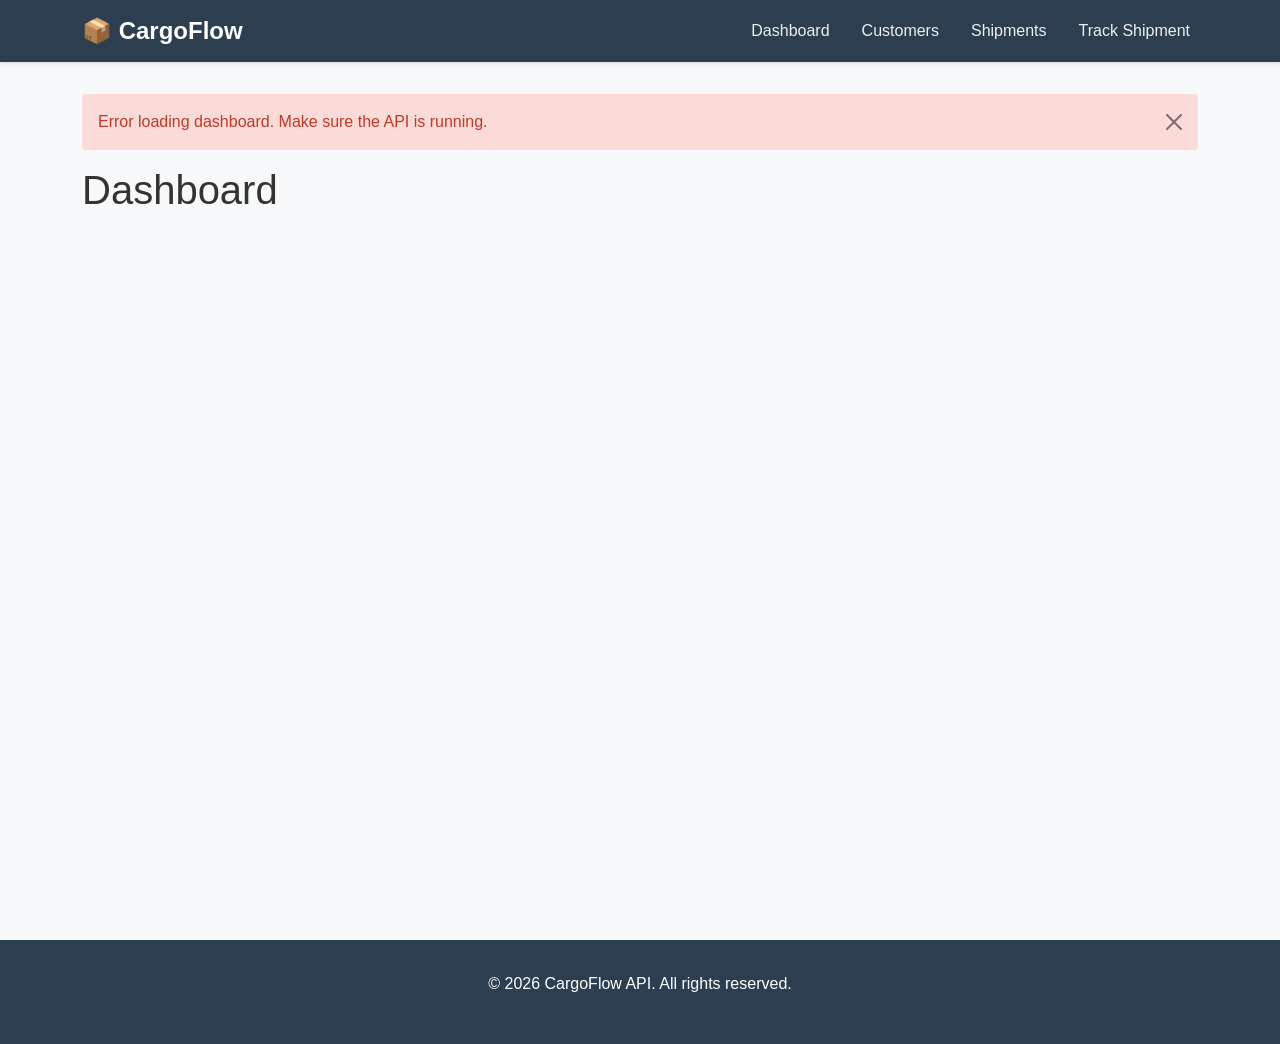
<file: CargoFlow.Web/index.html>
<!DOCTYPE html>
<html lang="en">

<head>
    <meta charset="UTF-8">
    <meta name="viewport" content="width=device-width, initial-scale=1.0">
    <title>CargoFlow - Dashboard</title>
    <link href="https://cdn.jsdelivr.net/npm/bootstrap@5.3.0/dist/css/bootstrap.min.css" rel="stylesheet">
    <link rel="stylesheet" href="css/styles.css">
</head>

<body>
    <!-- Navigation -->
    <nav class="navbar navbar-expand-lg navbar-dark">
        <div class="container-lg">
            <a class="navbar-brand" href="index.html">📦 CargoFlow</a>
            <button class="navbar-toggler" type="button" data-bs-toggle="collapse" data-bs-target="#navbarNav">
        <span class="navbar-toggler-icon"></span>
      </button>
            <div class="collapse navbar-collapse" id="navbarNav">
                <ul class="navbar-nav ms-auto">
                    <li class="nav-item">
                        <a class="nav-link active" href="index.html">Dashboard</a>
                    </li>
                    <li class="nav-item">
                        <a class="nav-link" href="customers.html">Customers</a>
                    </li>
                    <li class="nav-item">
                        <a class="nav-link" href="shipments.html">Shipments</a>
                    </li>
                    <li class="nav-item">
                        <a class="nav-link" href="tracking.html">Track Shipment</a>
                    </li>
                </ul>
            </div>
        </div>
    </nav>

    <!-- Main Content -->
    <div class="main-container">
        <div class="container-lg">
            <div id="alertContainer"></div>

            <h1 class="mb-4">Dashboard</h1>

            <!-- Loading Spinner -->
            <div id="loadingSpinner" class="text-center my-5">
                <div class="spinner-border" role="status">
                    <span class="visually-hidden">Loading...</span>
                </div>
            </div>

            <!-- Dashboard Stats -->
            <div id="dashboardContent" style="display: none;">
                <div class="row mb-5">
                    <div class="col-md-6 col-lg-3">
                        <div class="dashboard-card total">
                            <p>Total Shipments</p>
                            <h3 id="totalShipments">0</h3>
                        </div>
                    </div>
                    <div class="col-md-6 col-lg-3">
                        <div class="dashboard-card delivered">
                            <p>Delivered</p>
                            <h3 id="deliveredShipments">0</h3>
                        </div>
                    </div>
                    <div class="col-md-6 col-lg-3">
                        <div class="dashboard-card intransit">
                            <p>In Transit</p>
                            <h3 id="inTransitShipments">0</h3>
                        </div>
                    </div>
                    <div class="col-md-6 col-lg-3">
                        <div class="dashboard-card cancelled">
                            <p>Cancelled</p>
                            <h3 id="cancelledShipments">0</h3>
                        </div>
                    </div>
                </div>

                <!-- Customers Summary -->
                <div class="row">
                    <div class="col-md-6">
                        <div class="card">
                            <div class="card-header">
                                <h5 class="mb-0">Customer Summary</h5>
                            </div>
                            <div class="card-body">
                                <h2 id="totalCustomers">0</h2>
                                <p class="text-muted">Total registered customers</p>
                                <a href="customers.html" class="btn btn-primary btn-sm">View Customers</a>
                            </div>
                        </div>
                    </div>
                    <div class="col-md-6">
                        <div class="card">
                            <div class="card-header">
                                <h5 class="mb-0">Quick Actions</h5>
                            </div>
                            <div class="card-body">
                                <a href="customers.html" class="btn btn-primary btn-sm d-block mb-2">Add New Customer</a>
                                <a href="shipments.html" class="btn btn-secondary btn-sm d-block mb-2">Create Shipment</a>
                                <a href="tracking.html" class="btn btn-info btn-sm d-block">Track Shipment</a>
                            </div>
                        </div>
                    </div>
                </div>
            </div>
        </div>
    </div>

    <!-- Footer -->
    <footer>
        <p>&copy; 2026 CargoFlow API. All rights reserved.</p>
    </footer>

    <script src="https://cdn.jsdelivr.net/npm/bootstrap@5.3.0/dist/js/bootstrap.bundle.min.js"></script>
    <script src="js/api.js"></script>
    <script>
        async function loadDashboard() {
            try {
                const data = await apiClient.getDashboard();

                document.getElementById('totalShipments').textContent = data.totalShipments;
                document.getElementById('deliveredShipments').textContent = data.deliveredShipments;
                document.getElementById('inTransitShipments').textContent = data.inTransitShipments;
                document.getElementById('cancelledShipments').textContent = data.cancelledShipments;
                document.getElementById('totalCustomers').textContent = data.totalCustomers;

                document.getElementById('loadingSpinner').style.display = 'none';
                document.getElementById('dashboardContent').style.display = 'block';
            } catch (error) {
                console.error('Error loading dashboard:', error);
                showAlert('Error loading dashboard. Make sure the API is running.', 'danger');
                document.getElementById('loadingSpinner').style.display = 'none';
            }
        }

        window.addEventListener('DOMContentLoaded', loadDashboard);
    </script>
</body>

</html>
</file>
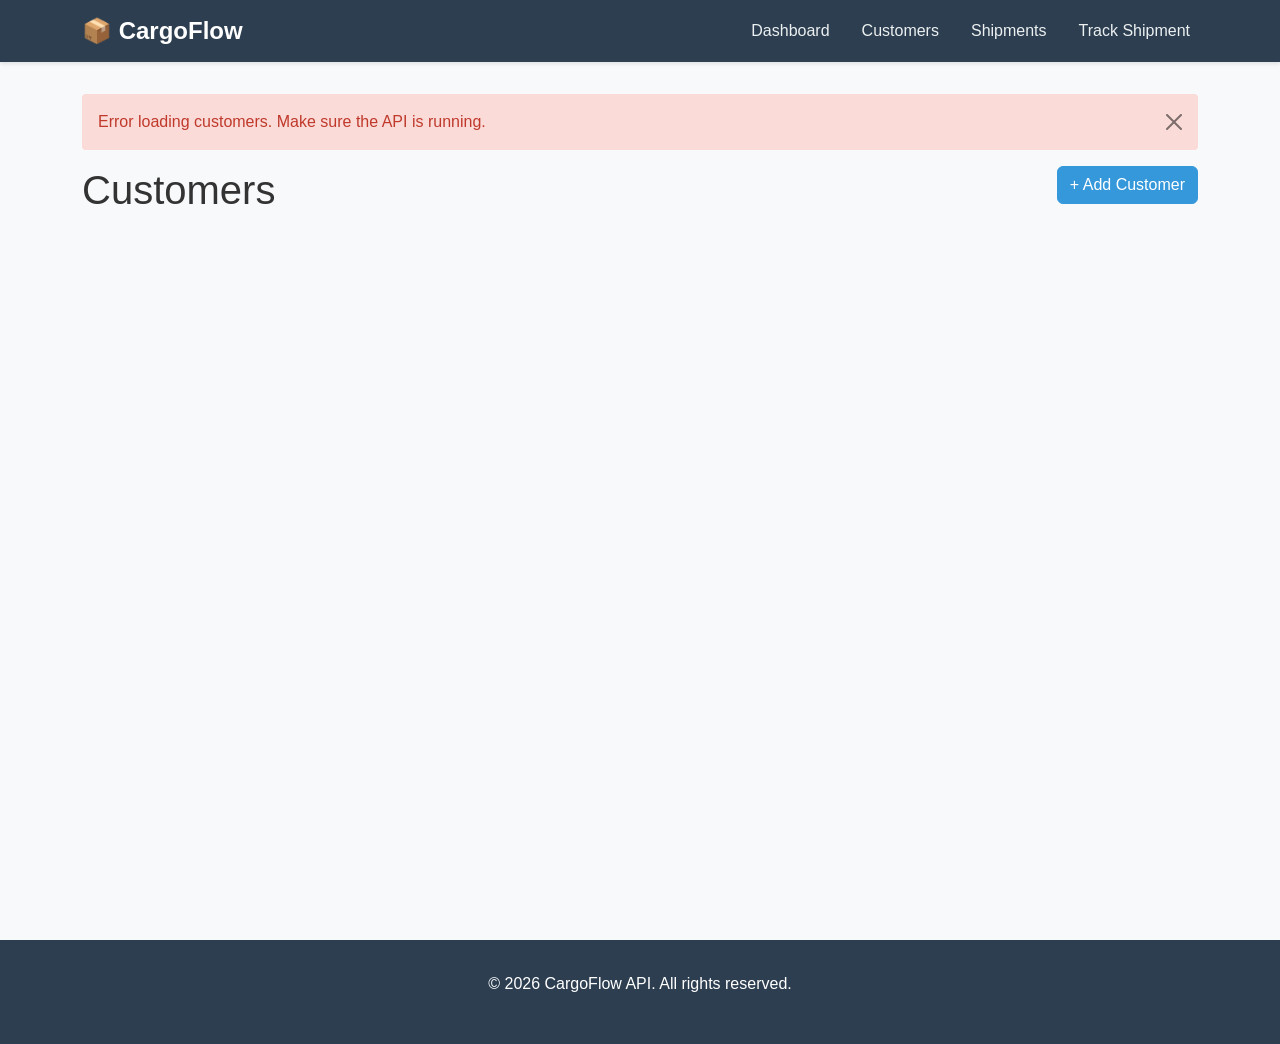
<file: CargoFlow.Web/customers.html>
<!DOCTYPE html>
<html lang="en">

<head>
    <meta charset="UTF-8">
    <meta name="viewport" content="width=device-width, initial-scale=1.0">
    <title>CargoFlow - Customers</title>
    <link href="https://cdn.jsdelivr.net/npm/bootstrap@5.3.0/dist/css/bootstrap.min.css" rel="stylesheet">
    <link rel="stylesheet" href="css/styles.css">
</head>

<body>
    <!-- Navigation -->
    <nav class="navbar navbar-expand-lg navbar-dark">
        <div class="container-lg">
            <a class="navbar-brand" href="index.html">📦 CargoFlow</a>
            <button class="navbar-toggler" type="button" data-bs-toggle="collapse" data-bs-target="#navbarNav">
        <span class="navbar-toggler-icon"></span>
      </button>
            <div class="collapse navbar-collapse" id="navbarNav">
                <ul class="navbar-nav ms-auto">
                    <li class="nav-item">
                        <a class="nav-link" href="index.html">Dashboard</a>
                    </li>
                    <li class="nav-item">
                        <a class="nav-link active" href="customers.html">Customers</a>
                    </li>
                    <li class="nav-item">
                        <a class="nav-link" href="shipments.html">Shipments</a>
                    </li>
                    <li class="nav-item">
                        <a class="nav-link" href="tracking.html">Track Shipment</a>
                    </li>
                </ul>
            </div>
        </div>
    </nav>

    <!-- Main Content -->
    <div class="main-container">
        <div class="container-lg">
            <div id="alertContainer"></div>

            <div class="row mb-4">
                <div class="col-md-8">
                    <h1>Customers</h1>
                </div>
                <div class="col-md-4 text-md-end">
                    <button class="btn btn-primary" data-bs-toggle="modal" data-bs-target="#customerModal">
            + Add Customer
          </button>
                </div>
            </div>

            <!-- Loading Spinner -->
            <div id="loadingSpinner" class="text-center my-5">
                <div class="spinner-border" role="status">
                    <span class="visually-hidden">Loading...</span>
                </div>
            </div>

            <!-- Customers Table -->
            <div id="customersContent" style="display: none;">
                <div class="card">
                    <div class="card-header">
                        <h5 class="mb-0">All Customers</h5>
                    </div>
                    <div class="table-responsive">
                        <table class="table table-hover mb-0">
                            <thead>
                                <tr>
                                    <th>ID</th>
                                    <th>Name</th>
                                    <th>Email</th>
                                    <th>Phone</th>
                                    <th>Created</th>
                                    <th>Actions</th>
                                </tr>
                            </thead>
                            <tbody id="customersTableBody">
                            </tbody>
                        </table>
                    </div>
                </div>
            </div>
        </div>
    </div>

    <!-- Add/Edit Customer Modal -->
    <div class="modal fade" id="customerModal" tabindex="-1">
        <div class="modal-dialog">
            <div class="modal-content">
                <div class="modal-header">
                    <h5 class="modal-title" id="customerModalTitle">Add Customer</h5>
                    <button type="button" class="btn-close" data-bs-dismiss="modal"></button>
                </div>
                <div class="modal-body">
                    <form id="customerForm">
                        <input type="hidden" id="customerId">
                        <div class="mb-3">
                            <label for="firstName" class="form-label">First Name</label>
                            <input type="text" class="form-control" id="firstName" required>
                        </div>
                        <div class="mb-3">
                            <label for="lastName" class="form-label">Last Name</label>
                            <input type="text" class="form-control" id="lastName" required>
                        </div>
                        <div class="mb-3">
                            <label for="email" class="form-label">Email</label>
                            <input type="email" class="form-control" id="email" required>
                        </div>
                        <div class="mb-3">
                            <label for="phoneNumber" class="form-label">Phone Number</label>
                            <input type="tel" class="form-control" id="phoneNumber" required>
                        </div>
                    </form>
                </div>
                <div class="modal-footer">
                    <button type="button" class="btn btn-secondary" data-bs-dismiss="modal">Close</button>
                    <button type="button" class="btn btn-primary" id="saveCustomerBtn">Save Customer</button>
                </div>
            </div>
        </div>
    </div>

    <!-- Footer -->
    <footer>
        <p>&copy; 2026 CargoFlow API. All rights reserved.</p>
    </footer>

    <script src="https://cdn.jsdelivr.net/npm/bootstrap@5.3.0/dist/js/bootstrap.bundle.min.js"></script>
    <script src="js/api.js"></script>
    <script>
        let customerModal;
        let currentEditingId = null;

        async function loadCustomers() {
            try {
                const customers = await apiClient.getCustomers();
                const tbody = document.getElementById('customersTableBody');
                tbody.innerHTML = '';

                customers.forEach(customer => {
                    const row = `
            <tr>
              <td>${customer.id}</td>
              <td>${customer.firstName} ${customer.lastName}</td>
              <td>${customer.email}</td>
              <td>${customer.phoneNumber}</td>
              <td>${formatDate(customer.createdDate)}</td>
              <td>
                <button class="btn btn-sm btn-warning me-2" onclick="editCustomer(${customer.id})">Edit</button>
                <button class="btn btn-sm btn-danger" onclick="deleteCustomer(${customer.id})">Delete</button>
              </td>
            </tr>
          `;
                    tbody.innerHTML += row;
                });

                document.getElementById('loadingSpinner').style.display = 'none';
                document.getElementById('customersContent').style.display = 'block';
            } catch (error) {
                console.error('Error loading customers:', error);
                showAlert('Error loading customers. Make sure the API is running.', 'danger');
                document.getElementById('loadingSpinner').style.display = 'none';
            }
        }

        async function editCustomer(id) {
            try {
                const customer = await apiClient.getCustomer(id);
                currentEditingId = id;

                document.getElementById('customerModalTitle').textContent = 'Edit Customer';
                document.getElementById('customerId').value = customer.id;
                document.getElementById('firstName').value = customer.firstName;
                document.getElementById('lastName').value = customer.lastName;
                document.getElementById('email').value = customer.email;
                document.getElementById('phoneNumber').value = customer.phoneNumber;

                customerModal.show();
            } catch (error) {
                showAlert('Error loading customer data.', 'danger');
            }
        }

        async function deleteCustomer(id) {
            if (confirm('Are you sure you want to delete this customer?')) {
                try {
                    await apiClient.deleteCustomer(id);
                    showAlert('Customer deleted successfully.', 'success');
                    loadCustomers();
                } catch (error) {
                    showAlert('Error deleting customer.', 'danger');
                }
            }
        }

        document.getElementById('customerForm').addEventListener('submit', async(e) => {
            e.preventDefault();

            const data = {
                firstName: document.getElementById('firstName').value,
                lastName: document.getElementById('lastName').value,
                email: document.getElementById('email').value,
                phoneNumber: document.getElementById('phoneNumber').value
            };

            try {
                if (currentEditingId) {
                    await apiClient.updateCustomer(currentEditingId, data);
                    showAlert('Customer updated successfully.', 'success');
                    currentEditingId = null;
                } else {
                    await apiClient.createCustomer(data);
                    showAlert('Customer created successfully.', 'success');
                }

                customerModal.hide();
                loadCustomers();
            } catch (error) {
                showAlert('Error saving customer.', 'danger');
            }
        });

        document.getElementById('saveCustomerBtn').addEventListener('click', () => {
            document.getElementById('customerForm').dispatchEvent(new Event('submit'));
        });

        // Reset form when modal closes
        document.getElementById('customerModal').addEventListener('hidden.bs.modal', () => {
            document.getElementById('customerForm').reset();
            document.getElementById('customerModalTitle').textContent = 'Add Customer';
            currentEditingId = null;
        });

        window.addEventListener('DOMContentLoaded', () => {
            customerModal = new bootstrap.Modal(document.getElementById('customerModal'));
            loadCustomers();
        });
    </script>
</body>

</html>
</file>
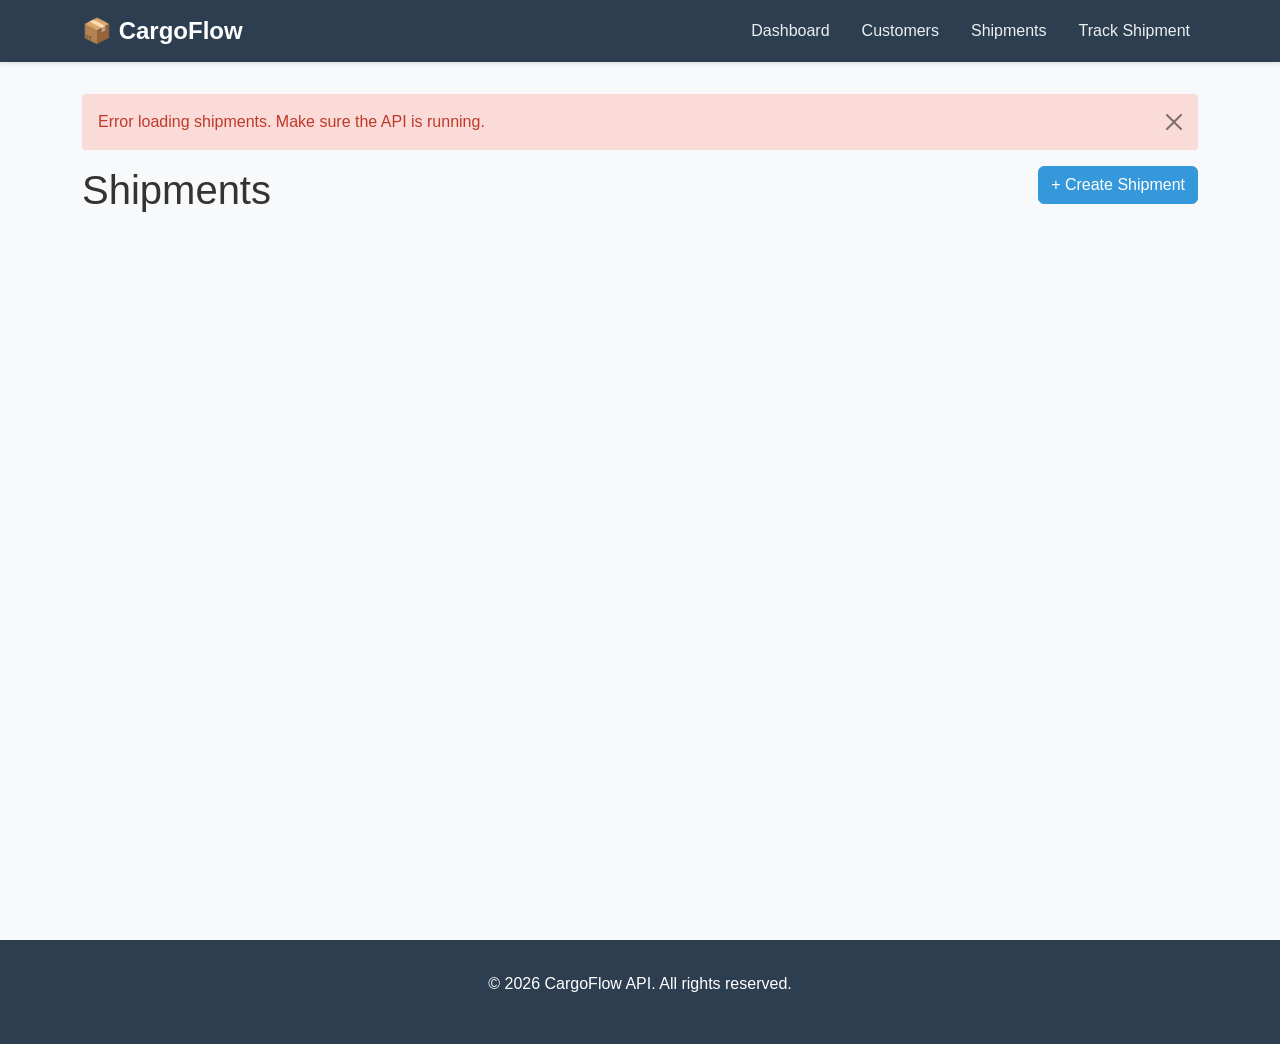
<file: CargoFlow.Web/shipments.html>
<!DOCTYPE html>
<html lang="en">

<head>
    <meta charset="UTF-8">
    <meta name="viewport" content="width=device-width, initial-scale=1.0">
    <title>CargoFlow - Shipments</title>
    <link href="https://cdn.jsdelivr.net/npm/bootstrap@5.3.0/dist/css/bootstrap.min.css" rel="stylesheet">
    <link rel="stylesheet" href="css/styles.css">
</head>

<body>
    <!-- Navigation -->
    <nav class="navbar navbar-expand-lg navbar-dark">
        <div class="container-lg">
            <a class="navbar-brand" href="index.html">📦 CargoFlow</a>
            <button class="navbar-toggler" type="button" data-bs-toggle="collapse" data-bs-target="#navbarNav">
        <span class="navbar-toggler-icon"></span>
      </button>
            <div class="collapse navbar-collapse" id="navbarNav">
                <ul class="navbar-nav ms-auto">
                    <li class="nav-item">
                        <a class="nav-link" href="index.html">Dashboard</a>
                    </li>
                    <li class="nav-item">
                        <a class="nav-link" href="customers.html">Customers</a>
                    </li>
                    <li class="nav-item">
                        <a class="nav-link active" href="shipments.html">Shipments</a>
                    </li>
                    <li class="nav-item">
                        <a class="nav-link" href="tracking.html">Track Shipment</a>
                    </li>
                </ul>
            </div>
        </div>
    </nav>

    <!-- Main Content -->
    <div class="main-container">
        <div class="container-lg">
            <div id="alertContainer"></div>

            <div class="row mb-4">
                <div class="col-md-8">
                    <h1>Shipments</h1>
                </div>
                <div class="col-md-4 text-md-end">
                    <button class="btn btn-primary" data-bs-toggle="modal" data-bs-target="#shipmentModal">
            + Create Shipment
          </button>
                </div>
            </div>

            <!-- Loading Spinner -->
            <div id="loadingSpinner" class="text-center my-5">
                <div class="spinner-border" role="status">
                    <span class="visually-hidden">Loading...</span>
                </div>
            </div>

            <!-- Shipments Table -->
            <div id="shipmentsContent" style="display: none;">
                <div class="card">
                    <div class="card-header">
                        <h5 class="mb-0">All Shipments</h5>
                    </div>
                    <div class="table-responsive">
                        <table class="table table-hover mb-0">
                            <thead>
                                <tr>
                                    <th>ID</th>
                                    <th>Tracking Number</th>
                                    <th>Origin</th>
                                    <th>Destination</th>
                                    <th>Weight (kg)</th>
                                    <th>Status</th>
                                    <th>Created</th>
                                    <th>Actions</th>
                                </tr>
                            </thead>
                            <tbody id="shipmentsTableBody">
                            </tbody>
                        </table>
                    </div>
                </div>
            </div>
        </div>
    </div>

    <!-- Create/Edit Shipment Modal -->
    <div class="modal fade" id="shipmentModal" tabindex="-1">
        <div class="modal-dialog">
            <div class="modal-content">
                <div class="modal-header">
                    <h5 class="modal-title" id="shipmentModalTitle">Create Shipment</h5>
                    <button type="button" class="btn-close" data-bs-dismiss="modal"></button>
                </div>
                <div class="modal-body">
                    <form id="shipmentForm">
                        <input type="hidden" id="shipmentId">
                        <div class="mb-3">
                            <label for="trackingNumber" class="form-label">Tracking Number</label>
                            <input type="text" class="form-control" id="trackingNumber" required>
                        </div>
                        <div class="mb-3">
                            <label for="origin" class="form-label">Origin</label>
                            <input type="text" class="form-control" id="origin" placeholder="City, State" required>
                        </div>
                        <div class="mb-3">
                            <label for="destination" class="form-label">Destination</label>
                            <input type="text" class="form-control" id="destination" placeholder="City, State" required>
                        </div>
                        <div class="mb-3">
                            <label for="weight" class="form-label">Weight (kg)</label>
                            <input type="number" class="form-control" id="weight" step="0.1" min="0" required>
                        </div>
                    </form>
                </div>
                <div class="modal-footer">
                    <button type="button" class="btn btn-secondary" data-bs-dismiss="modal">Close</button>
                    <button type="button" class="btn btn-primary" id="saveShipmentBtn">Save Shipment</button>
                </div>
            </div>
        </div>
    </div>

    <!-- Update Status Modal -->
    <div class="modal fade" id="statusModal" tabindex="-1">
        <div class="modal-dialog">
            <div class="modal-content">
                <div class="modal-header">
                    <h5 class="modal-title">Update Shipment Status</h5>
                    <button type="button" class="btn-close" data-bs-dismiss="modal"></button>
                </div>
                <div class="modal-body">
                    <input type="hidden" id="statusShipmentId">
                    <div class="mb-3">
                        <label for="statusSelect" class="form-label">New Status</label>
                        <select class="form-select" id="statusSelect" required>
              <option value="">-- Select Status --</option>
              <option value="Created">Created</option>
              <option value="InWarehouse">In Warehouse</option>
              <option value="InTransit">In Transit</option>
              <option value="Delivered">Delivered</option>
              <option value="Cancelled">Cancelled</option>
            </select>
                    </div>
                </div>
                <div class="modal-footer">
                    <button type="button" class="btn btn-secondary" data-bs-dismiss="modal">Close</button>
                    <button type="button" class="btn btn-primary" id="updateStatusBtn">Update Status</button>
                </div>
            </div>
        </div>
    </div>

    <!-- Footer -->
    <footer>
        <p>&copy; 2026 CargoFlow API. All rights reserved.</p>
    </footer>

    <script src="https://cdn.jsdelivr.net/npm/bootstrap@5.3.0/dist/js/bootstrap.bundle.min.js"></script>
    <script src="js/api.js"></script>
    <script>
        let shipmentModal, statusModal;
        let currentEditingId = null;
        let currentStatusShipmentId = null;

        async function loadShipments() {
            try {
                const shipments = await apiClient.getShipments();
                const tbody = document.getElementById('shipmentsTableBody');
                tbody.innerHTML = '';

                shipments.forEach(shipment => {
                    const statusBadgeClass = getStatusBadgeClass(shipment.status);
                    const row = `
            <tr>
              <td>${shipment.id}</td>
              <td><strong>${shipment.trackingNumber}</strong></td>
              <td>${shipment.origin}</td>
              <td>${shipment.destination}</td>
              <td>${shipment.weight}</td>
              <td><span class="badge ${statusBadgeClass}">${shipment.status}</span></td>
              <td>${formatDate(shipment.createdDate)}</td>
              <td>
                <button class="btn btn-sm btn-info me-2" onclick="openStatusModal(${shipment.id}, '${shipment.status}')">Update Status</button>
                <button class="btn btn-sm btn-warning me-2" onclick="editShipment(${shipment.id})">Edit</button>
                <button class="btn btn-sm btn-danger" onclick="deleteShipment(${shipment.id})">Delete</button>
              </td>
            </tr>
          `;
                    tbody.innerHTML += row;
                });

                document.getElementById('loadingSpinner').style.display = 'none';
                document.getElementById('shipmentsContent').style.display = 'block';
            } catch (error) {
                console.error('Error loading shipments:', error);
                showAlert('Error loading shipments. Make sure the API is running.', 'danger');
                document.getElementById('loadingSpinner').style.display = 'none';
            }
        }

        async function editShipment(id) {
            try {
                const shipment = await apiClient.getShipment(id);
                currentEditingId = id;

                document.getElementById('shipmentModalTitle').textContent = 'Edit Shipment';
                document.getElementById('shipmentId').value = shipment.id;
                document.getElementById('trackingNumber').value = shipment.trackingNumber;
                document.getElementById('origin').value = shipment.origin;
                document.getElementById('destination').value = shipment.destination;
                document.getElementById('weight').value = shipment.weight;

                shipmentModal.show();
            } catch (error) {
                showAlert('Error loading shipment data.', 'danger');
            }
        }

        function openStatusModal(id, currentStatus) {
            currentStatusShipmentId = id;
            document.getElementById('statusShipmentId').value = id;
            document.getElementById('statusSelect').value = currentStatus;
            statusModal.show();
        }

        async function deleteShipment(id) {
            if (confirm('Are you sure you want to delete this shipment?')) {
                try {
                    await apiClient.deleteShipment(id);
                    showAlert('Shipment deleted successfully.', 'success');
                    loadShipments();
                } catch (error) {
                    showAlert('Error deleting shipment.', 'danger');
                }
            }
        }

        document.getElementById('shipmentForm').addEventListener('submit', async(e) => {
            e.preventDefault();

            const data = {
                trackingNumber: document.getElementById('trackingNumber').value,
                origin: document.getElementById('origin').value,
                destination: document.getElementById('destination').value,
                weight: parseFloat(document.getElementById('weight').value)
            };

            try {
                if (currentEditingId) {
                    await apiClient.updateShipment(currentEditingId, data);
                    showAlert('Shipment updated successfully.', 'success');
                    currentEditingId = null;
                } else {
                    await apiClient.createShipment(data);
                    showAlert('Shipment created successfully.', 'success');
                }

                shipmentModal.hide();
                loadShipments();
            } catch (error) {
                showAlert('Error saving shipment.', 'danger');
            }
        });

        document.getElementById('saveShipmentBtn').addEventListener('click', () => {
            document.getElementById('shipmentForm').dispatchEvent(new Event('submit'));
        });

        document.getElementById('updateStatusBtn').addEventListener('click', async() => {
            const newStatus = document.getElementById('statusSelect').value;

            if (!newStatus) {
                showAlert('Please select a status.', 'warning');
                return;
            }

            try {
                await apiClient.updateShipmentStatus(currentStatusShipmentId, newStatus);
                showAlert('Shipment status updated successfully.', 'success');
                statusModal.hide();
                loadShipments();
            } catch (error) {
                showAlert('Error updating shipment status.', 'danger');
            }
        });

        // Reset form when modal closes
        document.getElementById('shipmentModal').addEventListener('hidden.bs.modal', () => {
            document.getElementById('shipmentForm').reset();
            document.getElementById('shipmentModalTitle').textContent = 'Create Shipment';
            currentEditingId = null;
        });

        window.addEventListener('DOMContentLoaded', () => {
            shipmentModal = new bootstrap.Modal(document.getElementById('shipmentModal'));
            statusModal = new bootstrap.Modal(document.getElementById('statusModal'));
            loadShipments();
        });
    </script>
</body>

</html>
</file>
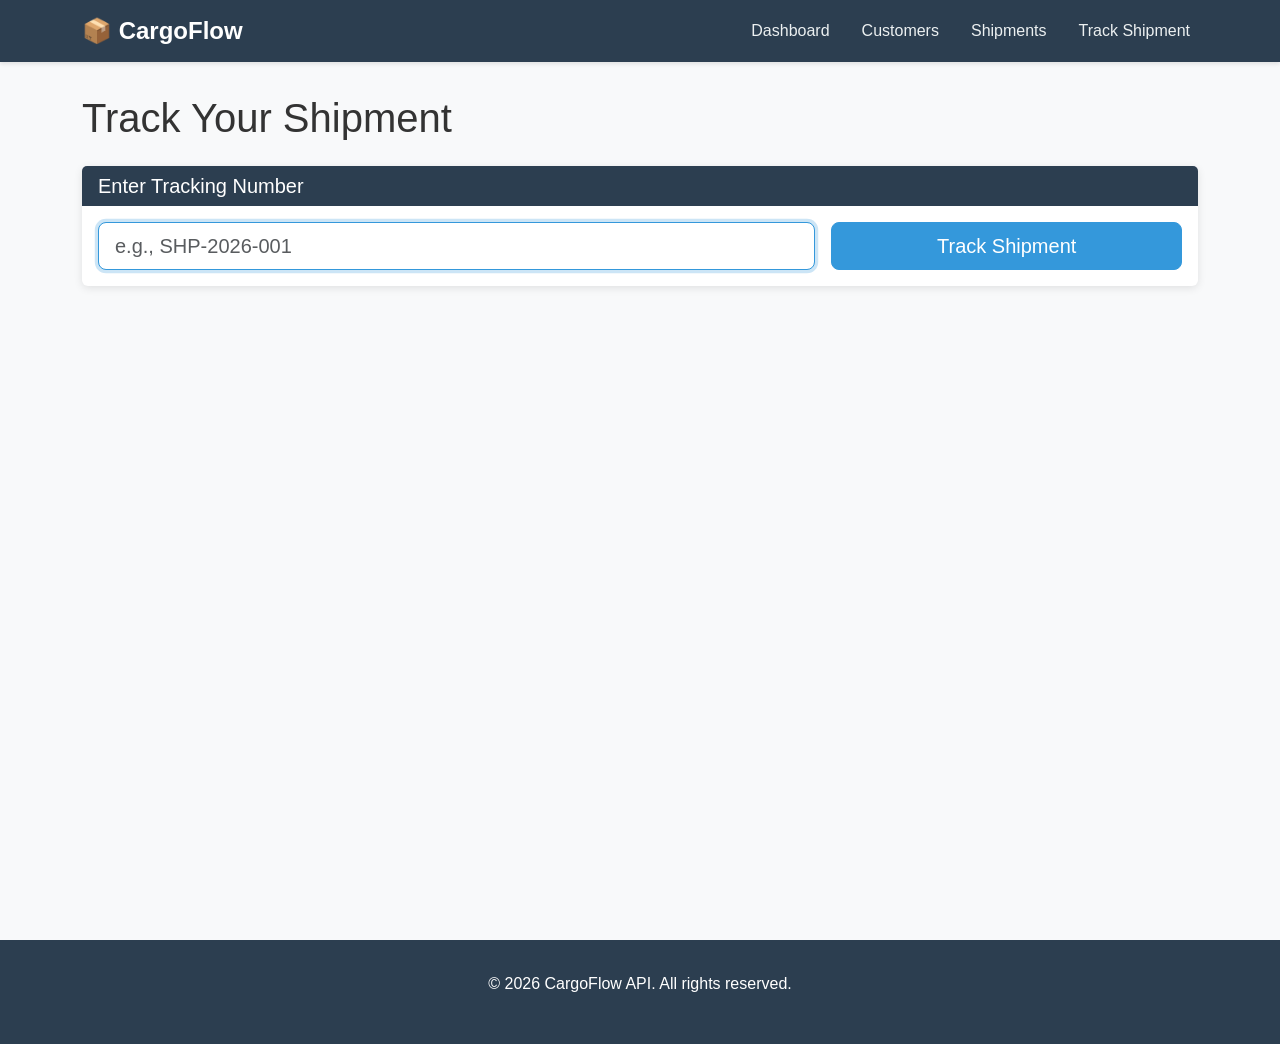
<file: CargoFlow.Web/tracking.html>
<!DOCTYPE html>
<html lang="en">

<head>
    <meta charset="UTF-8">
    <meta name="viewport" content="width=device-width, initial-scale=1.0">
    <title>CargoFlow - Track Shipment</title>
    <link href="https://cdn.jsdelivr.net/npm/bootstrap@5.3.0/dist/css/bootstrap.min.css" rel="stylesheet">
    <link rel="stylesheet" href="css/styles.css">
</head>

<body>
    <!-- Navigation -->
    <nav class="navbar navbar-expand-lg navbar-dark">
        <div class="container-lg">
            <a class="navbar-brand" href="index.html">📦 CargoFlow</a>
            <button class="navbar-toggler" type="button" data-bs-toggle="collapse" data-bs-target="#navbarNav">
        <span class="navbar-toggler-icon"></span>
      </button>
            <div class="collapse navbar-collapse" id="navbarNav">
                <ul class="navbar-nav ms-auto">
                    <li class="nav-item">
                        <a class="nav-link" href="index.html">Dashboard</a>
                    </li>
                    <li class="nav-item">
                        <a class="nav-link" href="customers.html">Customers</a>
                    </li>
                    <li class="nav-item">
                        <a class="nav-link" href="shipments.html">Shipments</a>
                    </li>
                    <li class="nav-item">
                        <a class="nav-link active" href="tracking.html">Track Shipment</a>
                    </li>
                </ul>
            </div>
        </div>
    </nav>

    <!-- Main Content -->
    <div class="main-container">
        <div class="container-lg">
            <div id="alertContainer"></div>

            <h1 class="mb-4">Track Your Shipment</h1>

            <!-- Search Form -->
            <div class="card mb-5">
                <div class="card-header">
                    <h5 class="mb-0">Enter Tracking Number</h5>
                </div>
                <div class="card-body">
                    <form id="trackingForm" class="row g-3">
                        <div class="col-md-8">
                            <input type="text" class="form-control form-control-lg" id="trackingInput" placeholder="e.g., SHP-2026-001" required>
                        </div>
                        <div class="col-md-4">
                            <button type="submit" class="btn btn-primary btn-lg w-100">
                Track Shipment
              </button>
                        </div>
                    </form>
                </div>
            </div>

            <!-- Tracking Result -->
            <div id="trackingResult" style="display: none;">
                <div class="card">
                    <div class="card-header">
                        <h5 class="mb-0">Shipment Details</h5>
                    </div>
                    <div class="card-body">
                        <div class="row mb-4">
                            <div class="col-md-6">
                                <h6 class="text-muted">Tracking Number</h6>
                                <p class="h4" id="resultTrackingNumber"></p>
                            </div>
                            <div class="col-md-6">
                                <h6 class="text-muted">Status</h6>
                                <p class="h4"><span id="resultStatus" class="badge"></span></p>
                            </div>
                        </div>

                        <div class="row mb-4">
                            <div class="col-md-6">
                                <h6 class="text-muted">Origin</h6>
                                <p id="resultOrigin" class="lead"></p>
                            </div>
                            <div class="col-md-6">
                                <h6 class="text-muted">Destination</h6>
                                <p id="resultDestination" class="lead"></p>
                            </div>
                        </div>

                        <div class="row mb-4">
                            <div class="col-md-6">
                                <h6 class="text-muted">Weight</h6>
                                <p id="resultWeight" class="lead"></p>
                            </div>
                            <div class="col-md-6">
                                <h6 class="text-muted">Created Date</h6>
                                <p id="resultCreatedDate" class="lead"></p>
                            </div>
                        </div>

                        <!-- Status Timeline -->
                        <div class="mt-5">
                            <h6 class="text-muted mb-3">Status Timeline</h6>
                            <div id="statusTimeline" class="timeline">
                                <!-- Timeline items will be added here -->
                            </div>
                        </div>

                        <div class="mt-4">
                            <button class="btn btn-secondary" onclick="resetTracking()">Track Another Shipment</button>
                        </div>
                    </div>
                </div>
            </div>
        </div>
    </div>

    <!-- Footer -->
    <footer>
        <p>&copy; 2026 CargoFlow API. All rights reserved.</p>
    </footer>

    <script src="https://cdn.jsdelivr.net/npm/bootstrap@5.3.0/dist/js/bootstrap.bundle.min.js"></script>
    <script src="js/api.js"></script>
    <script>
        const statuses = ['Created', 'InWarehouse', 'InTransit', 'Delivered', 'Cancelled'];
        const statusLabels = {
            'Created': 'Order Created',
            'InWarehouse': 'In Warehouse',
            'InTransit': 'In Transit',
            'Delivered': 'Delivered',
            'Cancelled': 'Cancelled'
        };

        document.getElementById('trackingForm').addEventListener('submit', async(e) => {
            e.preventDefault();

            const trackingNumber = document.getElementById('trackingInput').value.trim();

            try {
                const shipment = await apiClient.getShipmentByTracking(trackingNumber);
                displayTrackingResult(shipment);
            } catch (error) {
                showAlert('Shipment not found. Please check the tracking number and try again.', 'danger');
            }
        });

        function displayTrackingResult(shipment) {
            document.getElementById('resultTrackingNumber').textContent = shipment.trackingNumber;

            const statusBadge = document.getElementById('resultStatus');
            statusBadge.textContent = shipment.status;
            statusBadge.className = `badge ${getStatusBadgeClass(shipment.status)}`;

            document.getElementById('resultOrigin').textContent = shipment.origin;
            document.getElementById('resultDestination').textContent = shipment.destination;
            document.getElementById('resultWeight').textContent = shipment.weight + ' kg';
            document.getElementById('resultCreatedDate').textContent = formatDate(shipment.createdDate);

            // Build timeline
            buildStatusTimeline(shipment.status);

            document.getElementById('trackingResult').style.display = 'block';
            window.scrollTo(0, 0);
        }

        function buildStatusTimeline(currentStatus) {
            const timeline = document.getElementById('statusTimeline');
            timeline.innerHTML = '';

            const currentStatusIndex = statuses.indexOf(currentStatus);

            statuses.forEach((status, index) => {
                const isCompleted = index <= currentStatusIndex;
                const isCurrent = index === currentStatusIndex;

                const timelineItem = document.createElement('div');
                timelineItem.className = 'timeline-item mb-3';

                let statusClass = 'text-muted';
                let dotClass = 'bg-secondary';

                if (isCompleted && status === 'Delivered') {
                    statusClass = 'text-success';
                    dotClass = 'bg-success';
                } else if (isCompleted && status !== 'Cancelled') {
                    statusClass = 'text-info';
                    dotClass = 'bg-info';
                } else if (currentStatus === 'Cancelled' && status === 'Cancelled') {
                    statusClass = 'text-danger';
                    dotClass = 'bg-danger';
                }

                const html = `
          <div class="d-flex">
            <div class="flex-shrink-0">
              <div class="timeline-dot ${dotClass}" style="width: 20px; height: 20px; border-radius: 50%; display: inline-flex; align-items: center; justify-content: center;">
                ${isCompleted ? '<span style="color: white; font-weight: bold;">✓</span>' : ''}
              </div>
              ${index < statuses.length - 1 ? '<div style="width: 2px; height: 30px; background-color: #ddd; margin-left: 9px;"></div>' : ''}
            </div>
            <div class="flex-grow-1 ms-3">
              <p class="${statusClass} ${isCurrent ? 'fw-bold' : ''}">
                ${statusLabels[status]}
                ${isCurrent ? '<span class="badge bg-info ms-2">Current</span>' : ''}
              </p>
            </div>
          </div>
        `;

                timelineItem.innerHTML = html;
                timeline.appendChild(timelineItem);
            });
        }

        function resetTracking() {
            document.getElementById('trackingForm').reset();
            document.getElementById('trackingResult').style.display = 'none';
            document.getElementById('trackingInput').focus();
        }

        window.addEventListener('DOMContentLoaded', () => {
            document.getElementById('trackingInput').focus();
        });
    </script>
</body>

</html>
</file>
<file: CargoFlow.Web/css/styles.css>
:root {
    --primary-color: #2c3e50;
    --secondary-color: #3498db;
    --success-color: #27ae60;
    --danger-color: #e74c3c;
    --warning-color: #f39c12;
    --light-bg: #ecf0f1;
}

* {
    margin: 0;
    padding: 0;
    box-sizing: border-box;
}

body {
    font-family: 'Segoe UI', Tahoma, Geneva, Verdana, sans-serif;
    background-color: #f8f9fa;
    color: #333;
}


/* Navigation */

nav.navbar {
    background-color: var(--primary-color);
    box-shadow: 0 2px 4px rgba(0, 0, 0, 0.1);
}

nav.navbar a.navbar-brand {
    font-weight: 700;
    font-size: 1.5rem;
    color: white !important;
}

nav.navbar .nav-link {
    color: #ecf0f1 !important;
    margin-left: 1rem;
    transition: color 0.3s ease;
}

nav.navbar .nav-link:hover {
    color: var(--secondary-color) !important;
}


/* Container */

.main-container {
    min-height: calc(100vh - 70px);
    padding: 2rem 0;
}


/* Cards */

.card {
    border: none;
    box-shadow: 0 2px 8px rgba(0, 0, 0, 0.1);
    margin-bottom: 1.5rem;
    transition: transform 0.3s ease, box-shadow 0.3s ease;
}

.card:hover {
    transform: translateY(-2px);
    box-shadow: 0 4px 12px rgba(0, 0, 0, 0.15);
}

.card-header {
    background-color: var(--primary-color);
    color: white;
    border: none;
    font-weight: 600;
}


/* Forms */

.form-control:focus {
    border-color: var(--secondary-color);
    box-shadow: 0 0 0 0.2rem rgba(52, 152, 219, 0.25);
}

.form-label {
    font-weight: 600;
    color: var(--primary-color);
    margin-bottom: 0.5rem;
}


/* Buttons */

.btn-primary {
    background-color: var(--secondary-color);
    border-color: var(--secondary-color);
}

.btn-primary:hover {
    background-color: #2980b9;
    border-color: #2980b9;
}

.btn-success {
    background-color: var(--success-color);
    border-color: var(--success-color);
}

.btn-success:hover {
    background-color: #229954;
    border-color: #229954;
}

.btn-danger {
    background-color: var(--danger-color);
    border-color: var(--danger-color);
}

.btn-danger:hover {
    background-color: #c0392b;
    border-color: #c0392b;
}


/* Tables */

.table {
    background-color: white;
}

.table thead {
    background-color: var(--light-bg);
}

.table th {
    color: var(--primary-color);
    font-weight: 600;
    border: none;
    border-bottom: 2px solid var(--light-bg);
}

.table td {
    vertical-align: middle;
    border-color: var(--light-bg);
}


/* Status badges */

.badge {
    font-size: 0.85rem;
    padding: 0.5rem 0.75rem;
}

.badge-created {
    background-color: #95a5a6;
}

.badge-inwarehouse {
    background-color: var(--warning-color);
    color: white;
}

.badge-intransit {
    background-color: var(--secondary-color);
    color: white;
}

.badge-delivered {
    background-color: var(--success-color);
    color: white;
}

.badge-cancelled {
    background-color: var(--danger-color);
    color: white;
}


/* Dashboard */

.dashboard-card {
    text-align: center;
    padding: 2rem;
    border-radius: 8px;
    color: white;
    font-weight: 600;
}

.dashboard-card.total {
    background: linear-gradient(135deg, var(--primary-color), #34495e);
}

.dashboard-card.delivered {
    background: linear-gradient(135deg, var(--success-color), #27ae60);
}

.dashboard-card.intransit {
    background: linear-gradient(135deg, var(--secondary-color), #2980b9);
}

.dashboard-card.cancelled {
    background: linear-gradient(135deg, var(--danger-color), #c0392b);
}

.dashboard-card h3 {
    font-size: 2.5rem;
    margin: 1rem 0;
}

.dashboard-card p {
    font-size: 0.95rem;
    opacity: 0.9;
}


/* Alerts */

.alert {
    border: none;
    border-radius: 4px;
}

.alert-danger {
    background-color: #fadbd8;
    color: #c0392b;
}

.alert-success {
    background-color: #d5f4e6;
    color: #229954;
}

.alert-warning {
    background-color: #fdeaa8;
    color: #b8860b;
}


/* Loading */

.spinner-border {
    color: var(--secondary-color);
}


/* Footer */

footer {
    background-color: var(--primary-color);
    color: white;
    text-align: center;
    padding: 2rem 0;
    margin-top: 3rem;
}


/* Responsive */

@media (max-width: 768px) {
    .dashboard-card h3 {
        font-size: 2rem;
    }
    .table {
        font-size: 0.85rem;
    }
    nav.navbar .nav-link {
        margin-left: 0;
        padding: 0.5rem 0 !important;
    }
}
</file>
